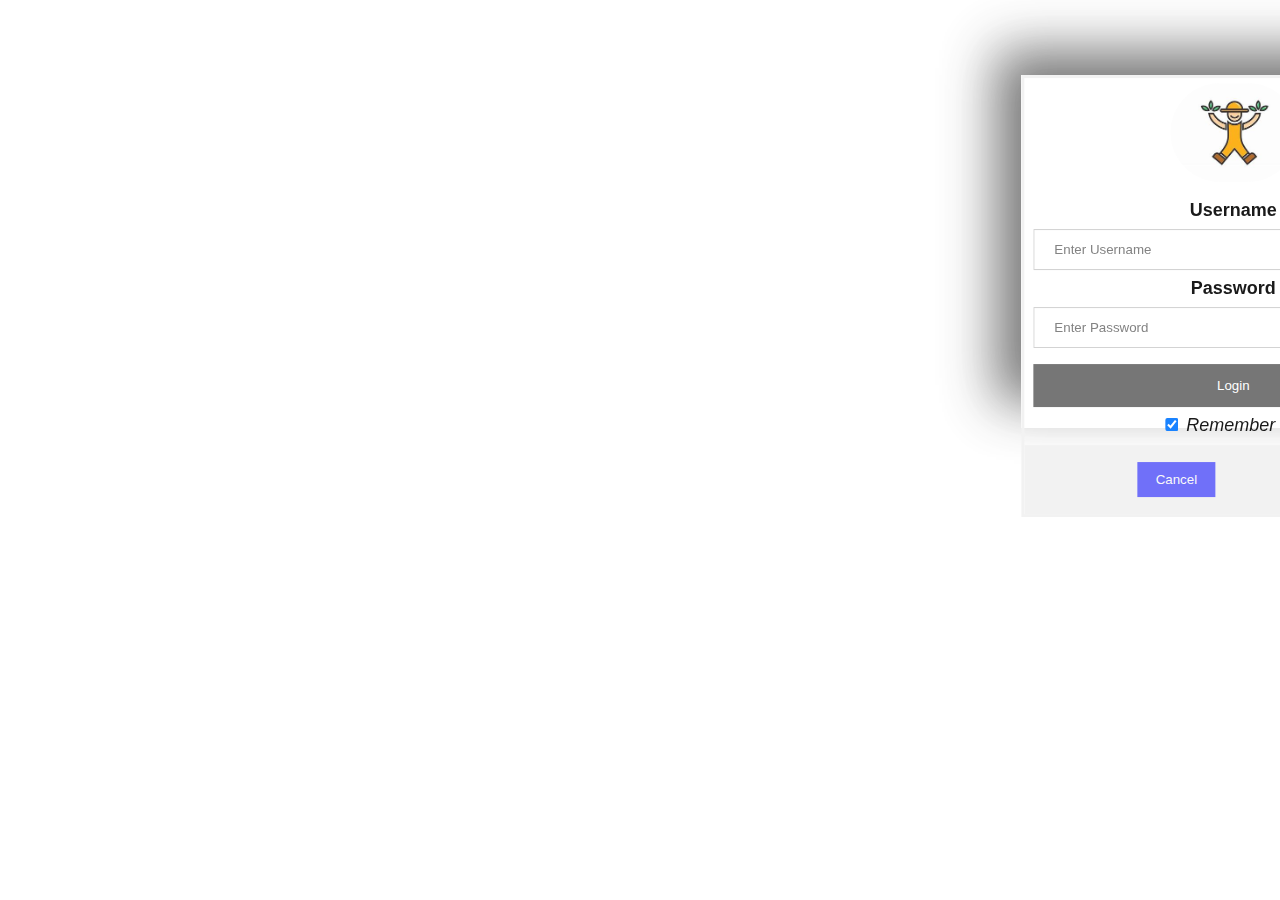
<file: login.html>
<!DOCTYPE html>
<html lang="en">
<head>
    <meta charset="UTF-8">
    <meta http-equiv="X-UA-Compatible" content="IE=edge">
    <meta name="viewport" content="width=device-width, initial-scale=1.0">
    <title>login</title>
    <link rel="stylesheet" href="/css/login.css">
</head>
<body>
  <div class="loginform">
    <form action="action_page.php" method="post">
        <div class="imgcontainer">
            <img src="img/logo.jfif" alt="Avatar" class="avatar">
        </div>
        <div class="container">
            <label for="uname"><b>Username</b></label>
            <input type="text" placeholder="Enter Username" name="uname" required>

            <label for="psw"><b>Password</b></label>
            <input type="password" placeholder="Enter Password" name="psw" required>

            <button type="submit">Login</button>
            <label>
                <input type="checkbox" checked="checked" name="remember"> <i>Remember Me</i>
            </label>
        </div>

        <div class="container" style="background-color:#f1f1f1">
            <button type="button" class="cancelbtn">Cancel</button>
            <span class="psw">Forgot <a href="#">password?</a></span>
        </div>
    </form>
</div>
      
</body>
</html>
</file>
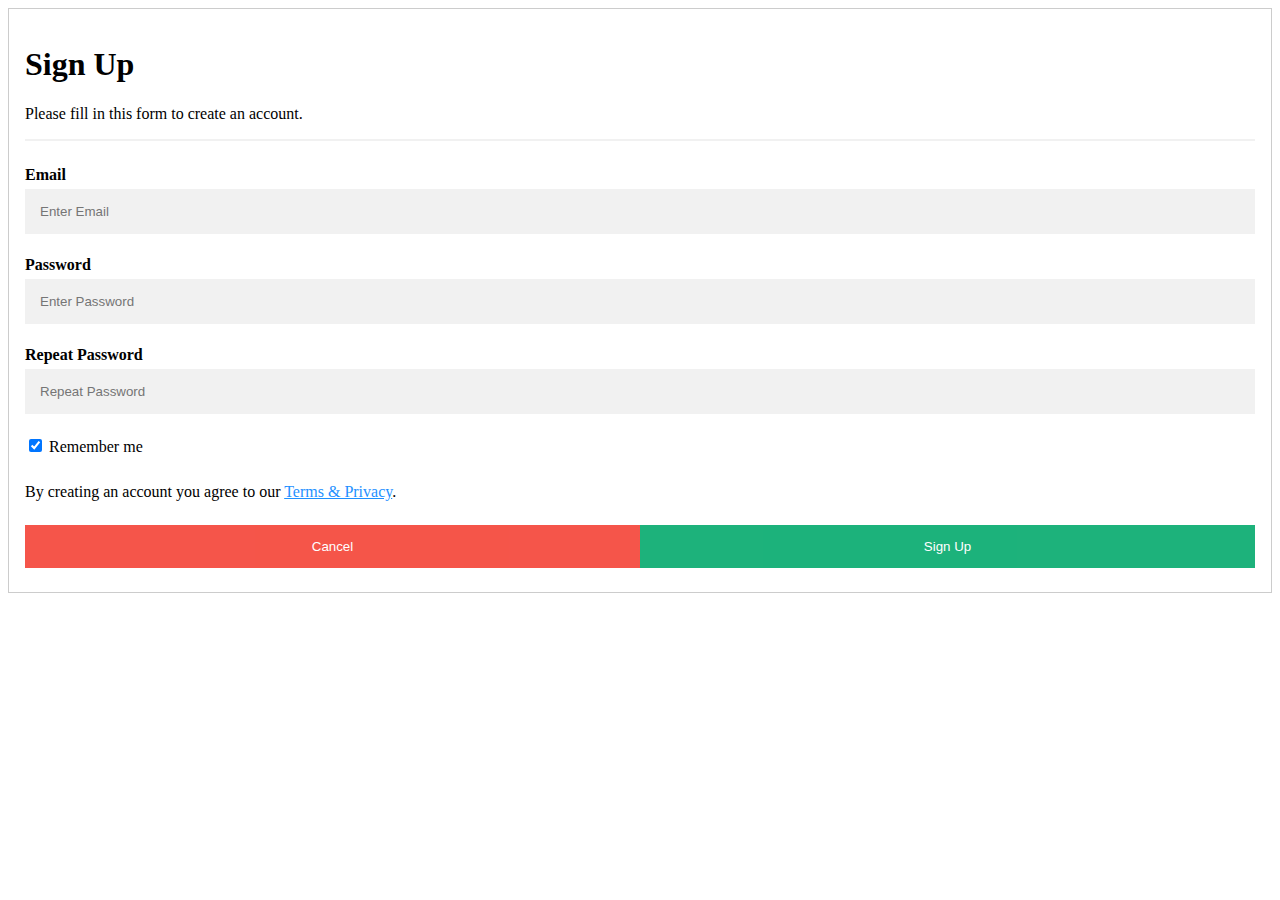
<file: signup.html>
<!DOCTYPE html>
<html lang="en">
<head>
    <meta charset="UTF-8">
    <meta http-equiv="X-UA-Compatible" content="IE=edge">
    <meta name="viewport" content="width=device-width, initial-scale=1.0">
    <title>Document</title>
    <link rel="stylesheet" href="/css/signup.css">
</head>
<body>
    <form action="action_page.php" style="border:1px solid #ccc">
        <div class="container">
          <h1>Sign Up</h1>
          <p>Please fill in this form to create an account.</p>
          <hr>
      
          <label for="email"><b>Email</b></label>
          <input type="text" placeholder="Enter Email" name="email" required>
      
          <label for="psw"><b>Password</b></label>
          <input type="password" placeholder="Enter Password" name="psw" required>
      
          <label for="psw-repeat"><b>Repeat Password</b></label>
          <input type="password" placeholder="Repeat Password" name="psw-repeat" required>
      
          <label>
            <input type="checkbox" checked="checked" name="remember" style="margin-bottom:15px"> Remember me
          </label>
      
          <p>By creating an account you agree to our <a href="#" style="color:dodgerblue">Terms & Privacy</a>.</p>
      
          <div class="clearfix">
            <button type="button" class="cancelbtn">Cancel</button>
            <button type="submit" class="signupbtn">Sign Up</button>
          </div>
        </div>
      </form>
      
</body>
</html>
</file>
<file: css/login.css>
body{
  
}
.loginform {
  top: 50%;
  left: 50%;
  
  transform: translate(239%,19%);
  width: 424px;
  height: 353px;
  text-align: center;
  opacity: 0.9;
  box-shadow: -25px -25px 50px dimgray;
}
.imgcontainer{
padding: 5px;
}
.imgcontainer img {
  width: 127px;
  border-radius: 200px;
  border-color: black;
  border-block-start-width: thick;
  border: black;
}
.imgcontainer img :hover{

  border-color:black 5px;
  border-style: solid;

}
form {
  border: 3px solid #f1f1f1;
}
button {
  background-color: black;
  color: white;
  padding: 14px 20px;
  margin: 8px 0;
  border: none;
  cursor: pointer;
  width: 100%;
  opacity: 0.6;
}
button:hover {
  opacity: 0.8;
}
.cancelbtn {
  width: auto;
  padding: 10px 18px;
  background-color:blue;
  opacity: 0.6;
}
@media screen and (max-width: 300px) {
  span.psw {
    display: block;
    float: none;
  }
  .cancelbtn {
    width: 100%;
  }
}
input[type=text], input[type=password] {
  width: 100%;
  padding: 12px 20px;
  margin: 8px 0;
  display: inline-block;
  border: 1px solid #ccc;
  box-sizing: border-box;
}

span.psw {
  float: right;
  padding-top: 16px;
}

.container{
  margin: 0%;
  padding: 9px;

}
.container label {
margin: 0%;
font-size: 18px;
font-family: sans-serif;
color:white solid  ;
}
.container label:hover
{
margin: 0%;
font-size: 18px;
color:black;
background: white;
border-radius: 20px;
}
.pic{
background: url(/img/farmer2.jpg);

}
</file>
<file: css/signup.css>
* {box-sizing: border-box}
body::before{
    background-image: url(//img/farmer2.jpg);
    background-repeat: no-repeat;
    background-size:cover;
    opacity: 0.7;
    
}

/* Full-width input fields */
  input[type=text], input[type=password] {
  width: 100%;
  padding: 15px;
  margin: 5px 0 22px 0;
  display: inline-block;
  border: none;
  background: #f1f1f1;
}

input[type=text]:focus, input[type=password]:focus {
  background-color: #ddd;
  outline: none;
}

hr {
  border: 1px solid #f1f1f1;
  margin-bottom: 25px;
}

/* Set a style for all buttons */
button {
  background-color: #04AA6D;
  color: white;
  padding: 14px 20px;
  margin: 8px 0;
  border: none;
  cursor: pointer;
  width: 100%;
  opacity: 0.9;
}

button:hover {
  opacity:1;
}

/* Extra styles for the cancel button */
.cancelbtn {
  padding: 14px 20px;
  background-color: #f44336;
}

/* Float cancel and signup buttons and add an equal width */
.cancelbtn, .signupbtn {
  float: left;
  width: 50%;
}

/* Add padding to container elements */
.container {
  padding: 16px;
}

/* Clear floats */
.clearfix::after {
  content: "";
  clear: both;
  display: table;
}

/* Change styles for cancel button and signup button on extra small screens */
@media screen and (max-width: 300px) {
  .cancelbtn, .signupbtn {
    width: 100%;
  }
}
</file>
